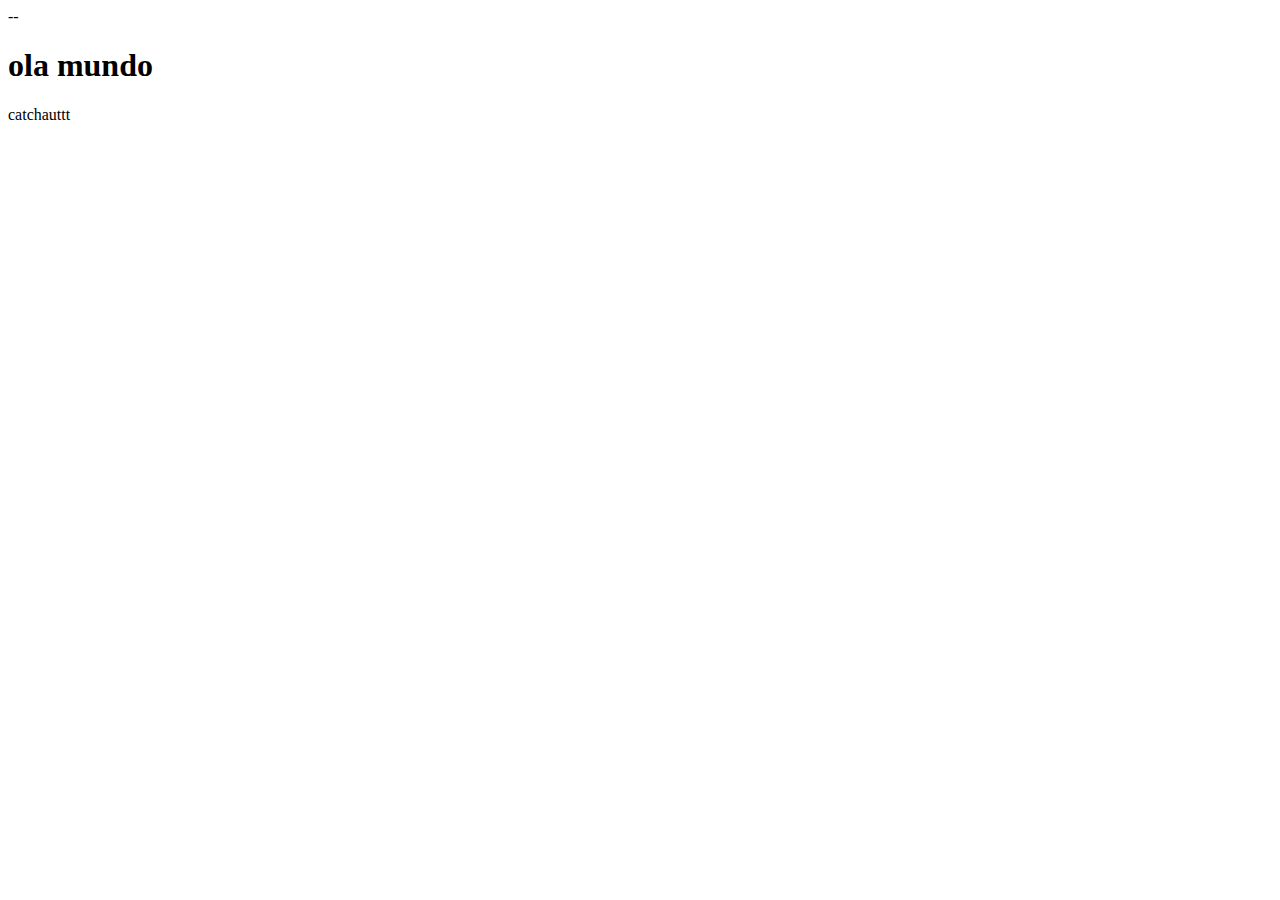
<file: Primeiro-Reposit-rio/index.html>
<!DOCTYPE html>
<html>
    <head>
        <meta charset="utf-8">
        <meta http-equiv="X-UA-Compatible" content="IE=edge">
        <title></title>
        <meta name="description" content="">
        <meta name="viewport" content="width=device-width, initial-scale=1">
        <link rel="stylesheet" href="">
    </head>--
    <body>
        <h1> ola mundo</h1>
        <P> 
            catchauttt
        </P>
        
    </body>
</html>
</file>
